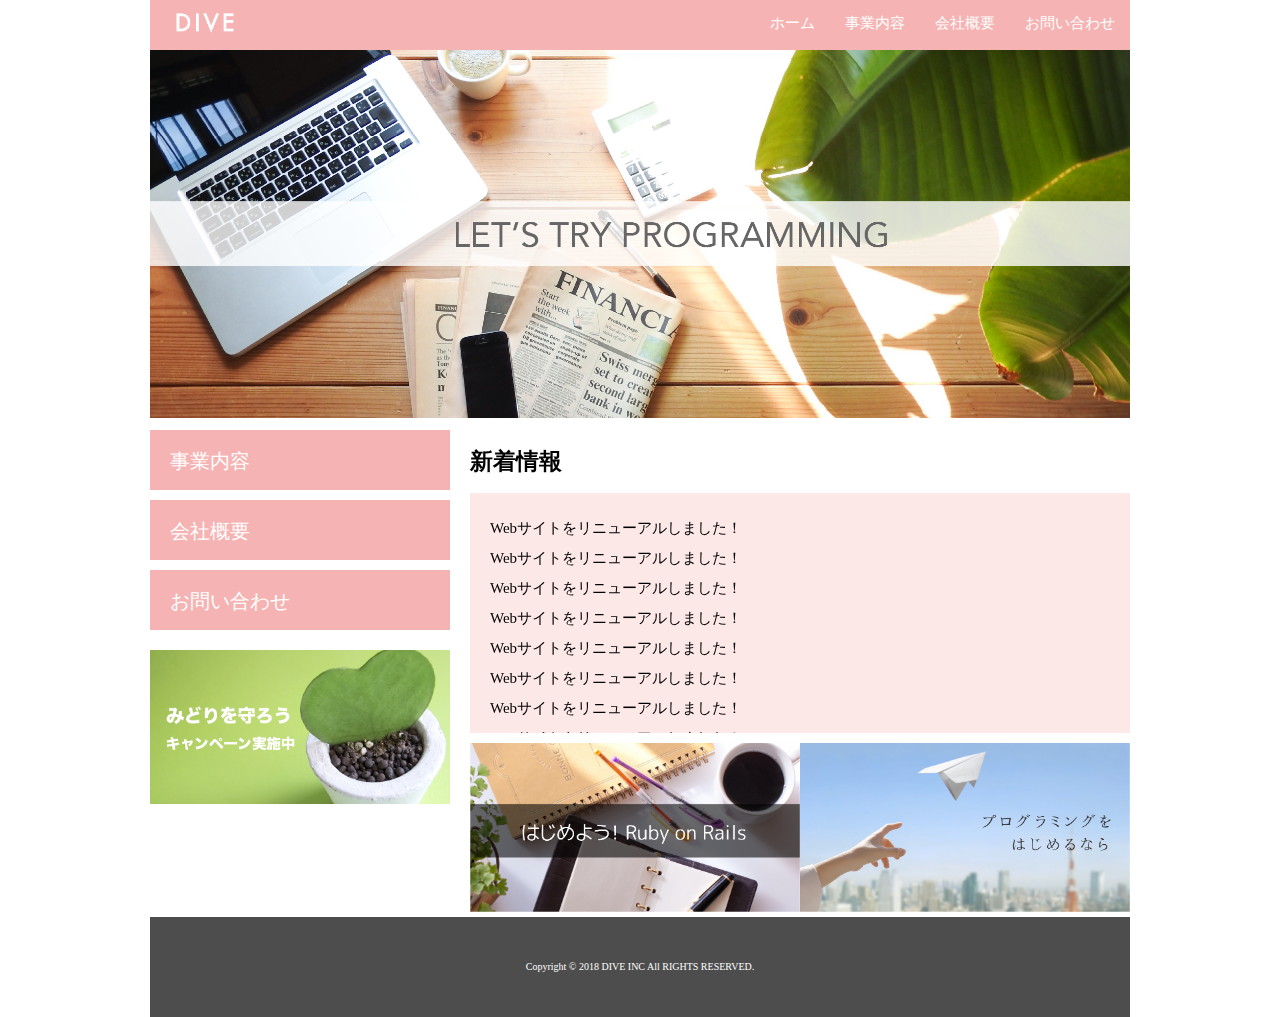
<file: index.html>
<!DOCTYPE html>
<html lang="ja">

<head>
  <meta charset="UTF-8">
  <meta http-equiv="X-UA-Compatible" content="IE=edge">
  <meta name="viewport" content="width=device-width, initial-scale=1.0">
  <link rel="stylesheet" href="./css/normalize.css">
  <link rel="stylesheet" href="./css/style.css">
  <title>株式会社DIVE</title>
</head>

<body>
  <div class="container">
    <header class="header clearfix">
      <a href="index.html">
        <img src="./images/logo.png" alt="ロゴです" class="logo_image">
      </a>
      <nav>
        <ul class="top_menu clearfix">
          <li><a href="index.html">ホーム</a></li>
          <li><a href="business.html">事業内容</a></li>
          <li><a href="company.html">会社概要</a></li>
          <li><a href="contact.html">お問い合わせ</a></li>
        </ul>
      </nav>
    </header>
    <img src="./images/TOP.png" class="image_area" alt="TOP画像">
    <div class="wrapper clearfix">
      <aside class="side_menu">
        <nav>
          <ul>
            <li><a href="business.html">事業内容</a></li>
            <li><a href="company.html">会社概要</a></li>
            <li><a href="contact.html">お問い合わせ</a></li>
          </ul>
        </nav>
        <p class="banner">
          <a href="#">
            <img src="./images/banner.png" alt="バナー">
          </a>
        </p>
      </aside>
      <article class="content">
        <h2>新着情報</h2>
        <div class="news">
          <ul>
            <li>Webサイトをリニューアルしました！</li>
            <li>Webサイトをリニューアルしました！</li>
            <li>Webサイトをリニューアルしました！</li>
            <li>Webサイトをリニューアルしました！</li>
            <li>Webサイトをリニューアルしました！</li>
            <li>Webサイトをリニューアルしました！</li>
            <li>Webサイトをリニューアルしました！</li>
            <li>Webサイトをリニューアルしました！</li>
            <li>Webサイトをリニューアルしました！</li>
            <li>Webサイトをリニューアルしました！</li>
          </ul>
        </div>
        <div class="banner_content">
          <p>
            <a href="#"><img src="./images/banner02.png" alt="バナー２"></a>
          </p>
          <p>
            <a href="#"><img src="./images/banner03.png" alt="バナー３"></a>
          </p>
        </div>
      </article>
    </div>
    <footer class="footer">
      <p>Copyright © 2018 DIVE INC All RIGHTS RESERVED.</p>
    </footer>
  </div>
</body>

</html>
</file>
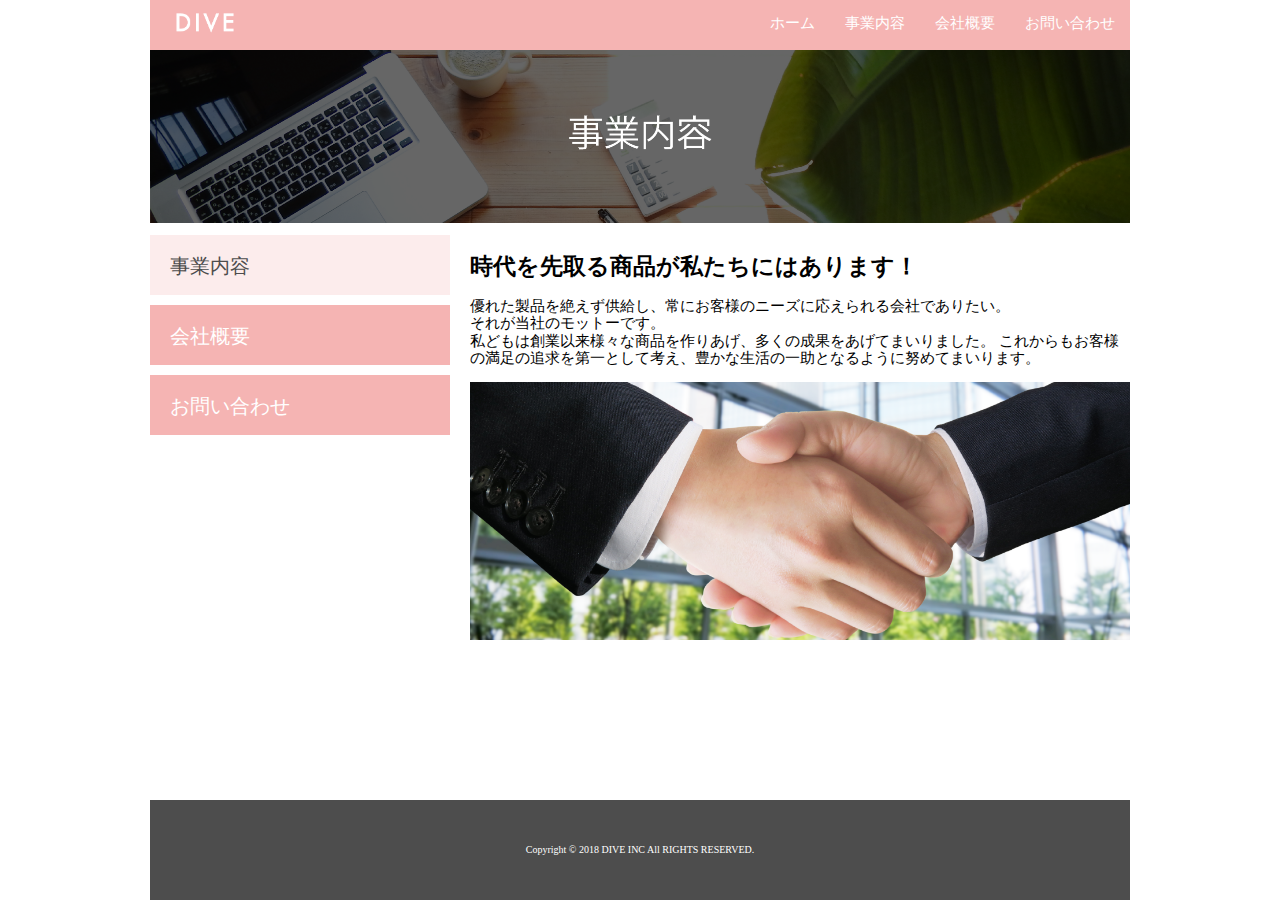
<file: business.html>
<!DOCTYPE html>
<html lang="ja">

<head>
  <meta charset="UTF-8">
  <meta http-equiv="X-UA-Compatible" content="IE=edge">
  <meta name="viewport" content="width=device-width, initial-scale=1.0">
  <link rel="stylesheet" href="./css/normalize.css">
  <link rel="stylesheet" href="./css/style.css">
  <title>株式会社DIVE</title>
</head>

<body>
  <div class="container">
    <header class="header clearfix">
      <a href="index.html">
        <img src="./images/logo.png" alt="ロゴです" class="logo_image">
      </a>
      <nav>
        <ul class="top_menu clearfix">
          <li><a href="index.html">ホーム</a></li>
          <li><a href="business.html">事業内容</a></li>
          <li><a href="company.html">会社概要</a></li>
          <li><a href="contact.html">お問い合わせ</a></li>
        </ul>
      </nav>
    </header>
    <img src="./images/business.png" class="image_area" alt="TOP画像">
    <div class="wrapper clearfix">
      <aside class="side_menu">
        <nav>
          <ul>
            <li class="point"><a href="business.html">事業内容</a></li>
            <li><a href="company.html">会社概要</a></li>
            <li><a href="contact.html">お問い合わせ</a></li>
          </ul>
        </nav>
      </aside>
      <article class="content">
        <h2>時代を先取る商品が私たちにはあります！</h2>
        <p>
          優れた製品を絶えず供給し、常にお客様のニーズに応えられる会社でありたい。<br>
          それが当社のモットーです。<br>
          私どもは創業以来様々な商品を作りあげ、多くの成果をあげてまいりました。
          これからもお客様の満足の追求を第一として考え、豊かな生活の一助となるように努めてまいります。
        </p>
        <img src="./images/shakehand.png" class="image_area" alt="事業内容画像">
      </article>
    </div>
    <footer class="footer">
      <p>Copyright © 2018 DIVE INC All RIGHTS RESERVED.</p>
    </footer>
  </div>
</body>

</html>
</file>
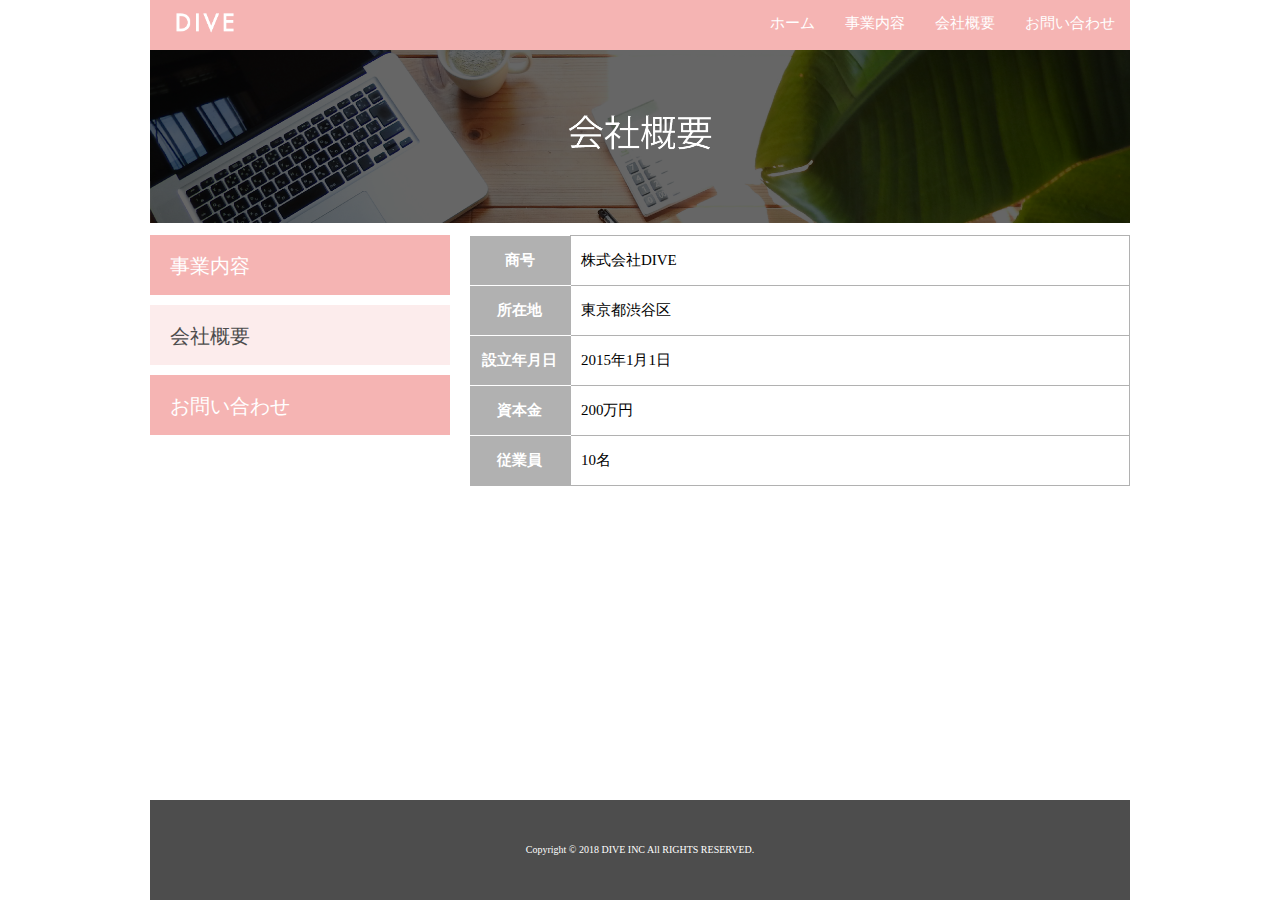
<file: company.html>
<!DOCTYPE html>
<html lang="ja">

<head>
  <meta charset="UTF-8">
  <meta http-equiv="X-UA-Compatible" content="IE=edge">
  <meta name="viewport" content="width=device-width, initial-scale=1.0">
  <link rel="stylesheet" href="./css/normalize.css">
  <link rel="stylesheet" href="./css/style.css">
  <link rel="stylesheet" href="./css/company.css">
  <title>株式会社DIVE</title>
</head>

<body>
  <div class="container">
    <header class="header clearfix">
      <a href="index.html">
        <img src="./images/logo.png" alt="ロゴです" class="logo_image">
      </a>
      <nav>
        <ul class="top_menu clearfix">
          <li><a href="index.html">ホーム</a></li>
          <li><a href="business.html">事業内容</a></li>
          <li><a href="company.html">会社概要</a></li>
          <li><a href="contact.html">お問い合わせ</a></li>
        </ul>
      </nav>
    </header>
    <img src="./images/company.png" class="image_area" alt="TOP画像">
    <div class="wrapper clearfix">
      <aside class="side_menu">
        <nav>
          <ul>
            <li><a href="business.html">事業内容</a></li>
            <li class="point"><a href="company.html">会社概要</a></li>
            <li><a href="contact.html">お問い合わせ</a></li>
          </ul>
        </nav>
      </aside>
      <article class="content">
        <table class="company">
          <tr>
            <th>商号</th>
            <td>株式会社DIVE</td>
          </tr>
          <tr>
            <th>所在地</th>
            <td>東京都渋谷区</td>
          </tr>
          <tr>
            <th>設立年月日</th>
            <td>2015年1月1日</td>
          </tr>
          <tr>
            <th>資本金</th>
            <td>200万円</td>
          </tr>
          <tr>
            <th>従業員</th>
            <td>10名</td>
          </tr>
        </table>
      </article>
    </div>
    <footer class="footer">
      <p>Copyright © 2018 DIVE INC All RIGHTS RESERVED.</p>
    </footer>
  </div>
</body>

</html>
</file>
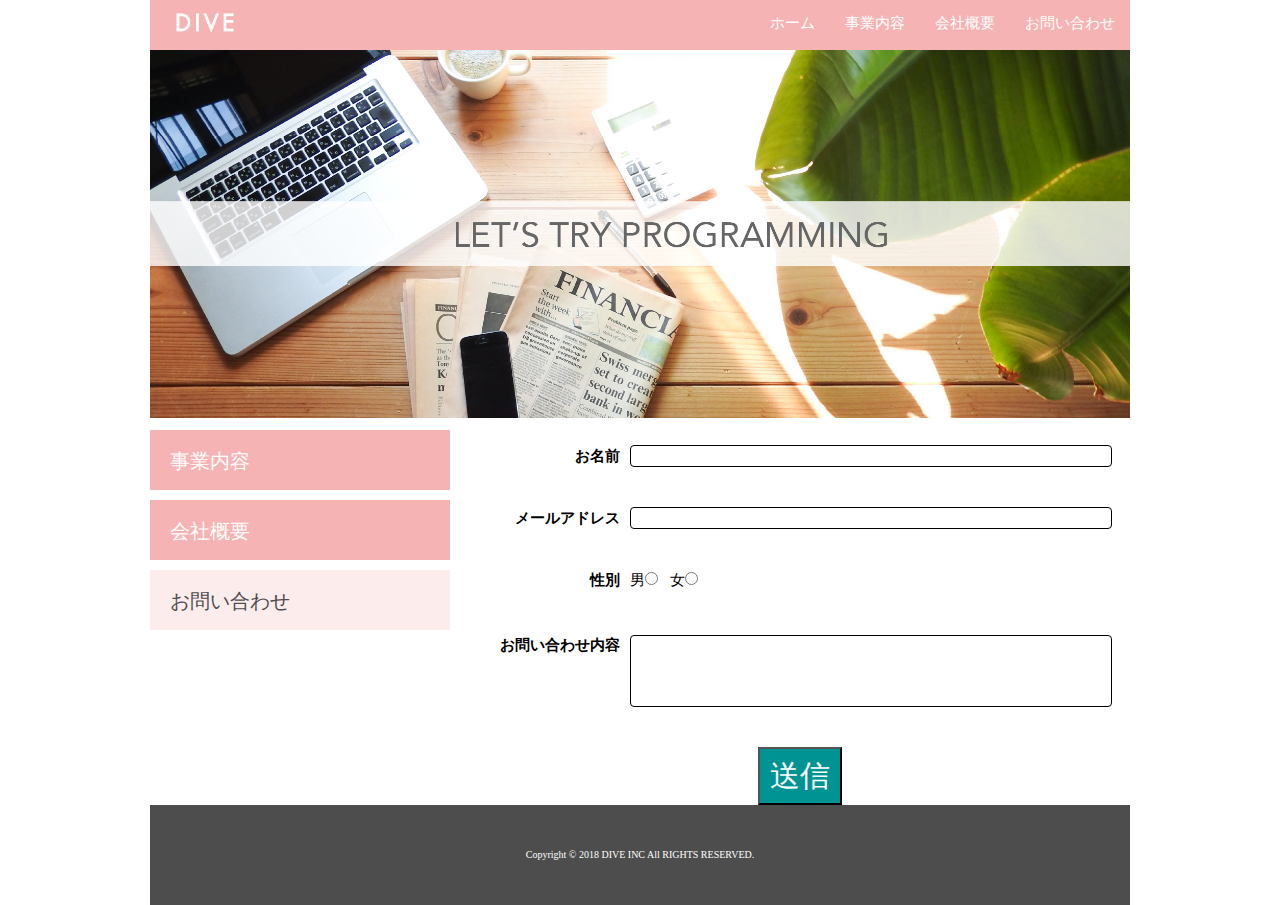
<file: contact.html>
<!DOCTYPE html>
<html lang="ja">

<head>
  <meta charset="UTF-8">
  <meta http-equiv="X-UA-Compatible" content="IE=edge">
  <meta name="viewport" content="width=device-width, initial-scale=1.0">
  <link rel="stylesheet" href="./css/normalize.css">
  <link rel="stylesheet" href="./css/style.css">
  <link rel="stylesheet" href="./css/contact.css">
  <title>株式会社DIVE</title>
</head>

<body>
  <div class="container">
    <header class="header clearfix">
      <a href="index.html">
        <img src="./images/logo.png" alt="ロゴです" class="logo_image">
      </a>
      <nav>
        <ul class="top_menu clearfix">
          <li><a href="index.html">ホーム</a></li>
          <li><a href="business.html">事業内容</a></li>
          <li><a href="company.html">会社概要</a></li>
          <li><a href="contact.html">お問い合わせ</a></li>
        </ul>
      </nav>
    </header>
    <img src="./images/TOP.png" class="image_area" alt="TOP画像">
    <div class="wrapper clearfix">
      <aside class="side_menu">
        <nav>
          <ul>
            <li><a href="business.html">事業内容</a></li>
            <li><a href="company.html">会社概要</a></li>
            <li class="point"><a href="contact.html">お問い合わせ</a></li>
          </ul>
        </nav>
      </aside>
      <article class="content">
        <form action="#" method="POST">
          <table>
            <dl class="inputfield clearfix">
              <dt>お名前</dt>
              <dd contenteditable="true"></dd>
            </dl>
            <dl class="inputfield clearfix">
              <dt>メールアドレス</dt>
              <dd contenteditable="true"></dd>
            </dl>
            <dl class="inputfield-radio clearfix">
              <dt>性別</dt>
              <dd>男<input type="radio" name="sex"></dd>
              <dd>女<input type="radio" name="sex"></dd>
            </dl>
            <dl class="inputfield-many clearfix">
              <dt>お問い合わせ内容</dt>
              <dd contenteditable="true"></dd>
            </dl>
              <button>送信</button>
          </table>
        </form>
      </article>
    </div>
    <footer class="footer">
      <p>Copyright © 2018 DIVE INC All RIGHTS RESERVED.</p>
    </footer>
  </div>
</body>

</html>
</file>
<file: css/style.css>
html {
  font-size: 62.5%;
  height: 100%;
}

body {
  height: 100%;
}

ul {
  margin: 0;
  padding: 0;
}

li {
  list-style: none;
}

.container {
  width: 980px;
  margin: 0 auto;
  min-height: 100%;
  position: relative;
  /* height: 100% */
}

/* ----------header始--------- */

.header {
  background-color: #f5b4b3;
  height: 50px;
  font-size: 1.5rem;
}

.logo_image {
  width: 110px;
  float: left;
  margin: 0;
}

ul.top_menu {
  float: right;
}

.top_menu li {
  float: left;
  width: auto;
}

.top_menu li a {
  color: #fff;
  text-decoration: none;
  display: block;
  padding: 15px;
}

.top_menu li a:hover {
  text-decoration: underline;
}

.clearfix:after {
  content: "";
  display: block;
  clear: both;
}

/* ----------header終---------- */

/* ----------top画像始---------- */

.image_area {
  width: 100%;
}

/* ----------top画像終---------- */

/* ----------aside始---------- */

.side_menu {
  width: 300px;
  float: left;
}

.side_menu li {
  background-color: #f5b4b3;
  height: 6rem;
  margin-bottom: 10px;
}

.side_menu li a {
  font-size: 2rem;
  color: #fff;
  text-decoration: none;
  display: block;
  padding: 2rem;
}

.side_menu li:hover {
  opacity: 0.6;
}

.banner img {
  width: 100%;
}

.banner {
  margin-top: 20px;
}

.banner a:hover {
  opacity: 0.6;
}

.wrapper {
  margin-top: 10px;
  padding-bottom: 100px;
}

.side_menu .point {
  background-color: #fcecec;
}

.side_menu .point a {
  color: #4d4d4d;
}
/* ----------aside終---------- */

/* ----------article始---------- */

.content {
  width: 660px;
  margin-left: 20px;
  float: left;
  font-size: 1.5rem;
}

.news {
  height: 200px;
  background-color: #fce8e7;
  padding: 20px;
  overflow: scroll;
  line-height: 2;
}

.banner_content {
  margin-top: 10px;
  display: table;
}

.banner_content p {
  display: table-cell;
}

.banner_content p img {
  width: 100%;
}

/* ----------article終---------- */

/* ----------footer始---------- */

.footer {
  background-color: #4d4d4d;
  height: 100px;
  width: 100%;
  position: absolute;
  bottom: 0;
  display: table;
}

.footer p {
  font-size: 1rem;
  color: #fff;
  text-align: center;
  vertical-align: middle;
  display: table-cell;
}
</file>
<file: css/company.css>
.company {
  border-collapse: collapse;
}

.company tr {
  height: 5rem;
}

.company th {
  width: 100px;
  background-color: #b1b1b1;
  color: #fff;
  border-bottom: solid 1px #fff;
}

.company td {
  width: 560px;
  padding-left: 1rem;
  border: solid 1px #b1b1b1;
}

.company tr:last-child th {
  border-color: #b1b1b1;
}
</file>
<file: css/contact.css>
dt {
  font-weight: bold;
  float: left;
  width: 150px;
  padding: 0.25rem 0;
  text-align: right;
}

dd {
  float: left;
  border: solid 1px black;
  width: 480px;
  margin-left: 10px;
  height: 2rem;
  border-radius: 4px;
}

.inputfield {
  margin-bottom: 40px;
}

.inputfield-radio {
  margin-bottom: 40px;
}

.inputfield-radio dd {
  border: none;
  padding: 0.25rem 0;
  width: 30px;
}

.inputfield-many {
  margin-bottom: 40px;
}

.inputfield-many dd {
  height: 7rem;
}

button {
  font-size: 3rem;
  padding: 10px;
  background-color: #009393;
  color: #fff;
  margin: 0 auto;
  display: block;
}

button:hover {
  opacity: 0.5;
}
</file>
